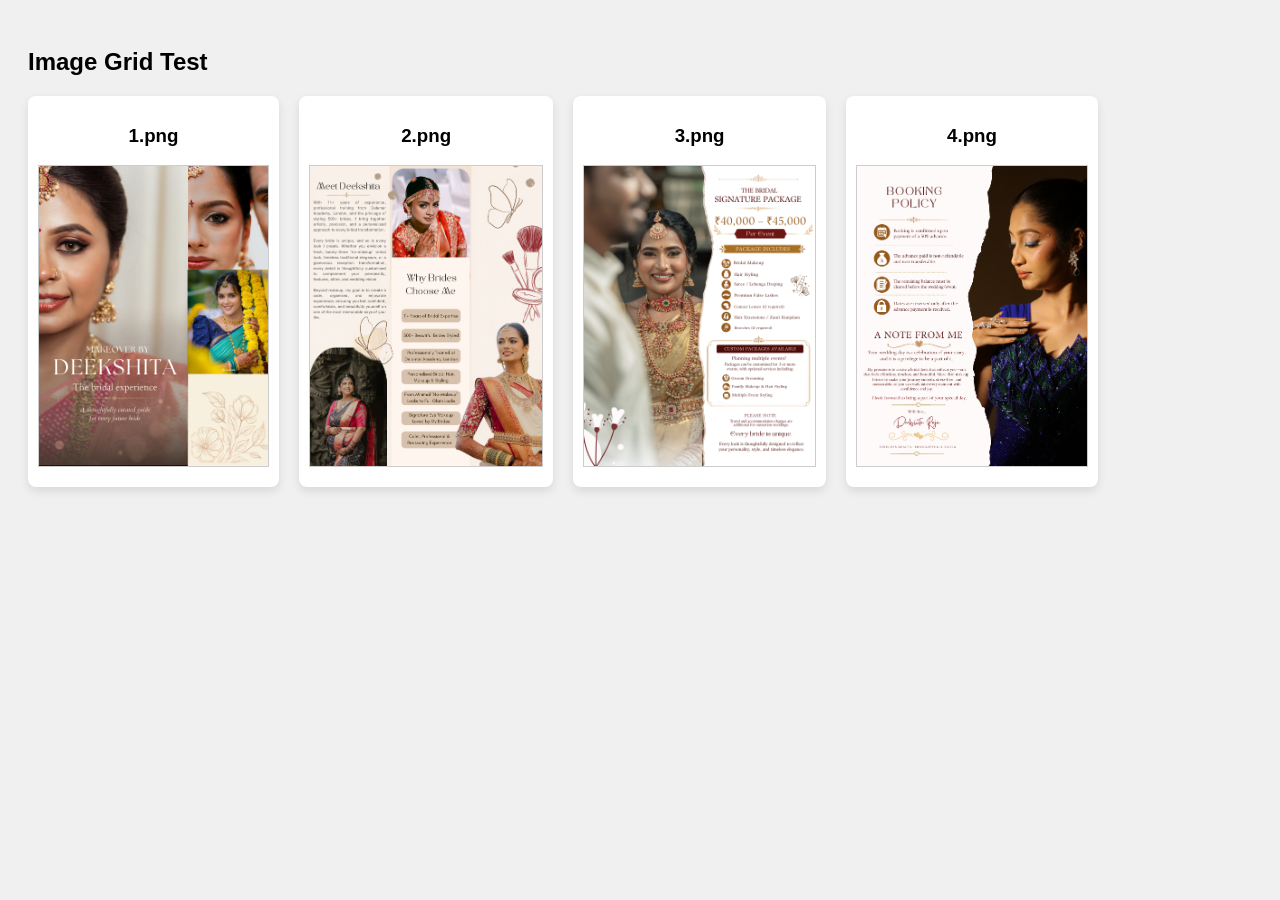
<file: test.html>
<!DOCTYPE html>
<html>
<head>
    <style>
        body { background: #f0f0f0; font-family: sans-serif; padding: 20px; }
        .grid { display: flex; gap: 20px; flex-wrap: wrap; }
        .card { background: white; padding: 10px; border-radius: 8px; box-shadow: 0 4px 10px rgba(0,0,0,0.1); text-align: center; }
        img { max-height: 300px; display: block; margin-bottom: 10px; border: 1px solid #ccc; }
    </style>
</head>
<body>
    <h2>Image Grid Test</h2>
    <div class="grid">
        <div class="card"><h3>1.png</h3><img src="1.png"></div>
        <div class="card"><h3>2.png</h3><img src="2.png"></div>
        <div class="card"><h3>3.png</h3><img src="3.png"></div>
        <div class="card"><h3>4.png</h3><img src="4.png"></div>
    </div>
</body>
</html>
</file>
